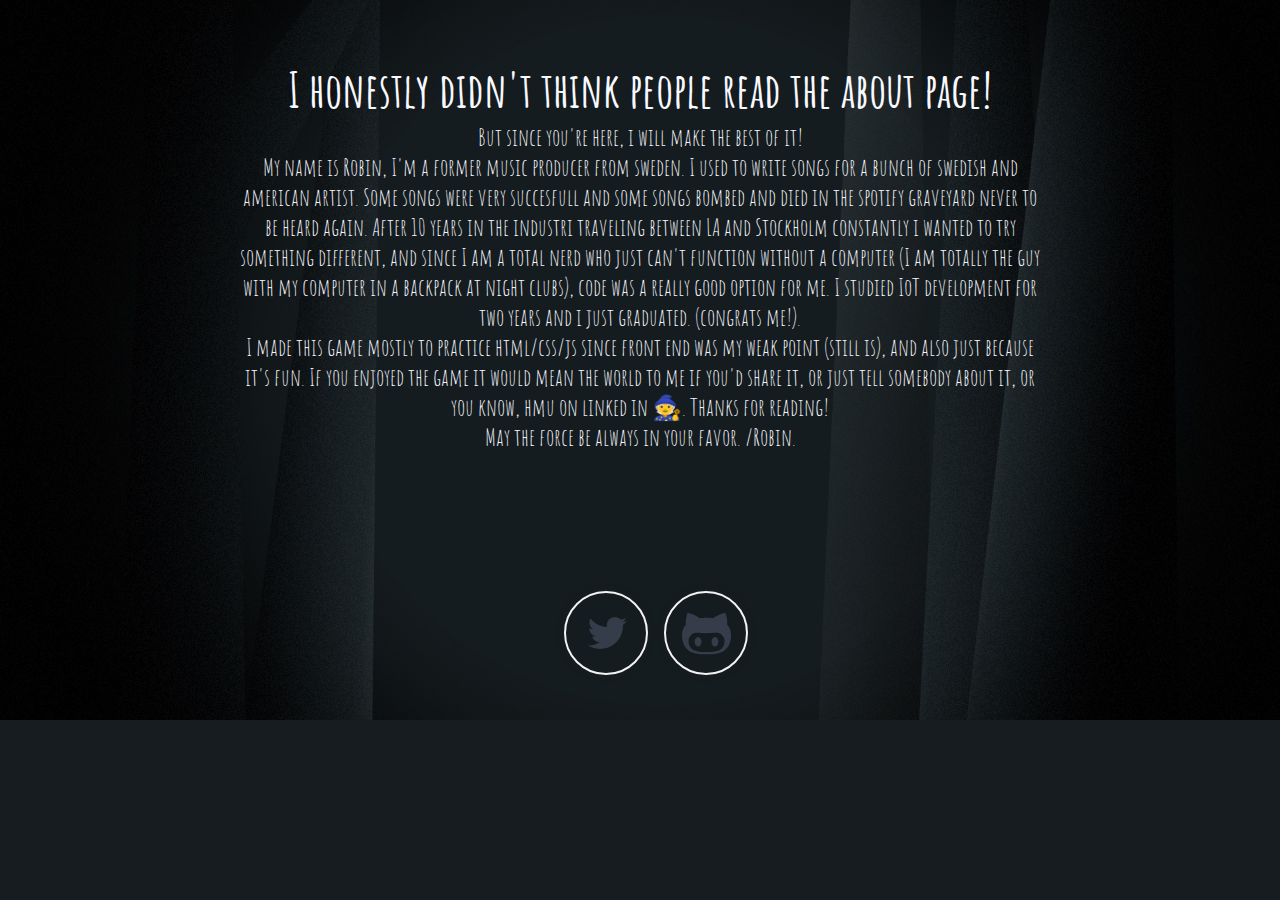
<file: about.html>
<!DOCTYPE html>
<html lang="en">
<head>
    <meta name="viewport" content="width=device-width, initial-scale=1.0">
    <link rel="stylesheet" type="text/css" href="about_styling.css" media="screen" />
    <meta charset="UTF-8">
    <title>about</title>
    <style>
        div.parent{
            text-align: center;
        }
        div.container {
            text-align: center;
        }

    </style>

</head>
<body>
    <div class ="parent">
        <h1>
            I honestly didn't think people read the about page!
        </h1>
        <div class ="container">
            <br>
            But since you're here, i will make the best of it!<br>
            My name is Robin, I'm a former music producer from sweden. I used to write songs for a bunch of swedish and american artist.
            Some songs were very succesfull and some songs bombed and died in the spotify graveyard never to be heard again.
            After 10 years in the industri traveling between LA and Stockholm constantly i wanted to try something different, and since I am a total nerd
            who just can't function without a computer (I am totally the guy with my computer in a backpack at night clubs), code was a really good option for me.
            I studied IoT development for two years and i just graduated. (congrats me!).<br>
            I made this game mostly to practice html/css/js since front end was my weak point (still is), and also just because it's fun.
            If you enjoyed the game it would mean the world to me if you'd share it, or just tell somebody about it, or you know, hmu on linked in 🧙‍.
            Thanks for reading!<br> May the force be always in your favor.
            /Robin.

        </div>
        <div class="wrapper">
            <div class="connect">

                <a href="https://twitter.com/robinellingsen" class="share twitter" target="_blank">
                    <svg role="presentation" class="svg--icon">
                        <use xlink:href="#svg--twitter" />
                    </svg>
                    <span class="clip">TWITTER</span>
                </a>



                <a href="https://github.com/ascoolarobban" class="share github" target="_blank">
                    <svg role="presentation" class="svg--icon">
                        <use xlink:href="#svg--github" />
                        <span class="clip">GITHUB</span>
                    </svg>
                </a>


            </div>
        </div>

    </div>
    <svg class="svg--source" width="0" height="0" aria-hidden="true">

        <symbol id="svg--twitter" viewbox="0 -7 15 30">
            <path d="M15.36 3.434c-0.542 0.241-1.124 0.402-1.735 0.476 0.624-0.374 1.103-0.966 1.328-1.67-0.583 0.346-1.23 0.598-1.917 0.733-0.551-0.587-1.336-0.954-2.205-0.954-1.668 0-3.020 1.352-3.020 3.019 0 0.237 0.026 0.467 0.078 0.688-2.51-0.126-4.735-1.328-6.224-3.155-0.261 0.446-0.41 0.965-0.41 1.518 0 1.048 0.534 1.972 1.344 2.514-0.495-0.016-0.961-0.151-1.368-0.378 0 0.013 0 0.025 0 0.038 0 1.463 1.042 2.683 2.422 2.962-0.253 0.069-0.52 0.106-0.796 0.106-0.194 0-0.383-0.018-0.568-0.054 0.384 1.2 1.5 2.073 2.821 2.097-1.034 0.81-2.335 1.293-3.75 1.293-0.244 0-0.484-0.014-0.72-0.042 1.336 0.857 2.923 1.357 4.63 1.357 5.554 0 8.592-4.602 8.592-8.593 0-0.13-0.002-0.261-0.009-0.39 0.59-0.426 1.102-0.958 1.507-1.563z"
            />
        </symbol>

        <symbol id="svg--github" viewbox="-30 -30 150 150">
            <path d="M61.896,52.548c-3.59,0-6.502,4.026-6.502,8.996c0,4.971,2.912,8.999,6.502,8.999
		c3.588,0,6.498-4.028,6.498-8.999C68.395,56.574,65.484,52.548,61.896,52.548z M84.527,29.132c0.74-1.826,0.777-12.201-3.17-22.132
		c0,0-9.057,0.993-22.76,10.396c-2.872-0.793-7.736-1.19-12.597-1.19s-9.723,0.396-12.598,1.189C19.699,7.993,10.645,7,10.645,7
		c-3.948,9.931-3.913,20.306-3.172,22.132C2.834,34.169,0,40.218,0,48.483c0,35.932,29.809,36.508,37.334,36.508
		c1.703,0,5.088,0.004,8.666,0.009c3.578-0.005,6.965-0.009,8.666-0.009C62.191,84.991,92,84.415,92,48.483
		C92,40.218,89.166,34.169,84.527,29.132z M46.141,80.574H45.86c-18.859,0-33.545-2.252-33.545-20.58
		c0-4.389,1.549-8.465,5.229-11.847c6.141-5.636,16.527-2.651,28.316-2.651c0.045,0,0.093-0.001,0.141-0.003
		c0.049,0.002,0.096,0.003,0.141,0.003c11.789,0,22.178-2.984,28.316,2.651c3.68,3.382,5.229,7.458,5.229,11.847
		C79.686,78.322,65,80.574,46.141,80.574z M30.104,52.548c-3.588,0-6.498,4.026-6.498,8.996c0,4.971,2.91,8.999,6.498,8.999
		c3.592,0,6.502-4.028,6.502-8.999C36.605,56.574,33.695,52.548,30.104,52.548z" />
        </symbol>




    </svg>
</body>
</html>
</file>
<file: about_styling.css>
@import url('https://fonts.googleapis.com/css2?family=Amatic+SC&display=swap');
*,
*:after,
*:before {
    box-sizing: inherit;
}
body{
    font-family: "Amatic SC", cursive;
    background-image: url("resume_bg.jpg");
    background-repeat: no-repeat;
    background-size: 100%;
    flex-wrap: wrap;
    padding: 0;
    margin: 0;
    display: flex;
    justify-content: center;
    align-items: center;
    width: 100vw;
    height: 100vh;
    background-color: #161c1f;
    color: ghostwhite;
    font-size: 150%;


}
.parent{

    display: block;
    width: 800px;
    align-items: center;
    justify-content: center;
}
.container{
    height: 10em;
    display: flex;
    align-items: center;
    justify-content: center;

}




.clip {

    border: 0;
    clip: rect(0 0 0 0);
    height: 1px;
    margin: -1px;
    overflow: hidden;
    padding: 0;
    position: absolute;
    width: 1px;
}

.svg--source {
    display: none;
}

.svg--icon {
    width: 100%;
    max-width: 5rem;
    max-height: 5rem;
    display: block;
    margin: 0 auto;
    fill: currentColor;
}

.wrapper {
    width: 100%;
    height: 50vh;
    display: flex;
    flex-wrap: wrap;
    align-items: center;
    justify-content: center;
    padding: 1rem;
}

.share {
    width: 5rem;
    height: 5rem;
    float: left;
    margin: 0.5rem 1rem 0.5rem 0;
    color: #353c4a;
    border: 0.125rem solid #f3f3f3;
    box-shadow: 0 0 8px 0 rgba(50, 50, 50, 0.15);
    border-radius: 50%;
    transition: 250ms;
}
.share:last-child {
    margin-right: 0;
}
.share:focus {
    outline-color: inherit;
}

.twitter:hover, .twitter:focus {
    color: #ffffff;
    box-shadow: 0 0 24px 0 #c9c9c9;
}

.github:hover, .github:focus {
    color: #ffffff;
    box-shadow: 0 0 24px 0 #dcdcdc;
}


@media (max-width: 600px) {
    body {
        width: 100%;
        background-image: url("resume_bg_mobile.jpg");
        background-repeat: no-repeat;
        background-size: cover;
        background-color: black;

    }
    .parent{
        width: 50%;
        max-width: 100%;
        padding-top: 10px;

    }
    .container{
        padding-top: 500px;
        padding-bottom: 400px;
    }

}
</file>
